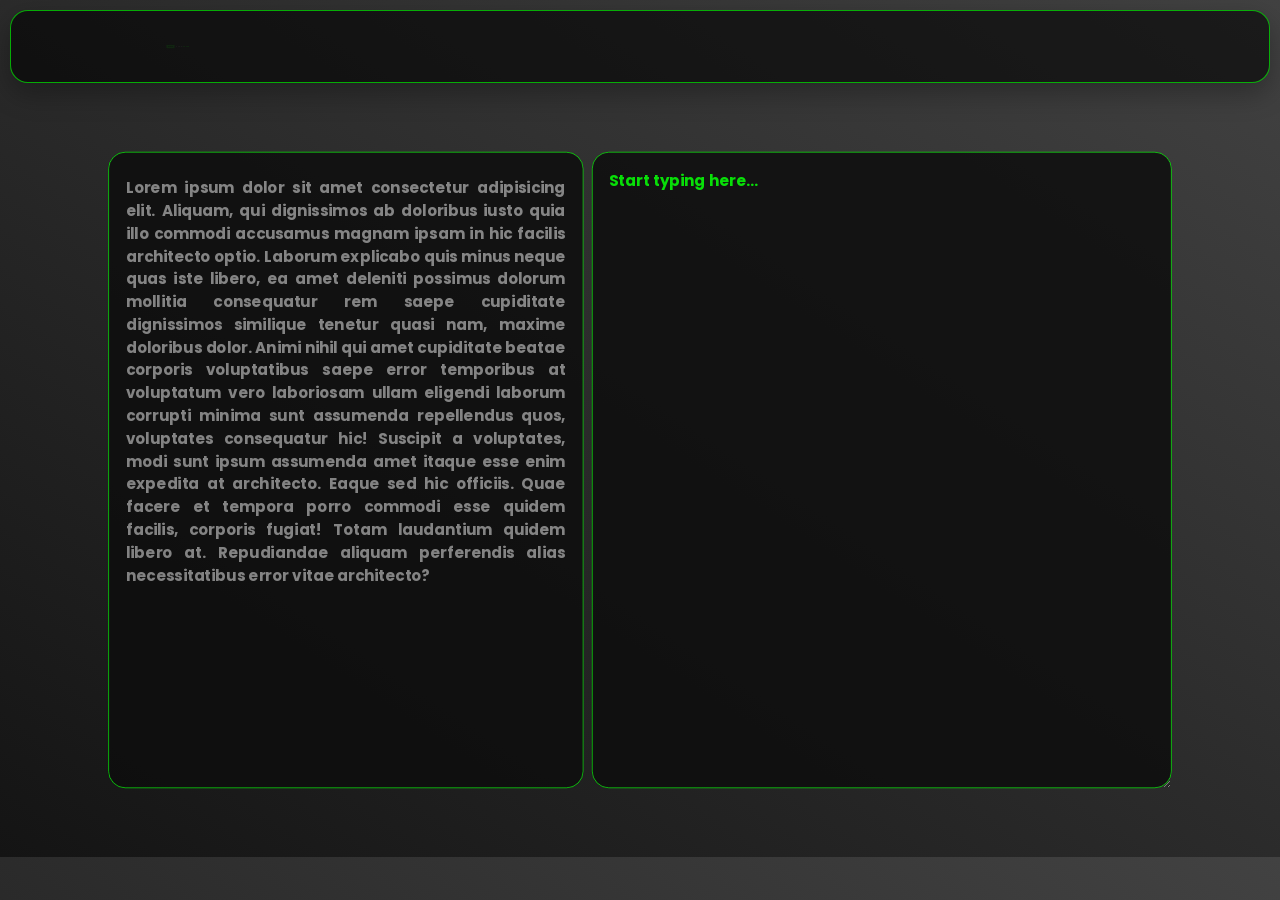
<file: templates/test.html>
<!DOCTYPE html>
<html lang="en">

<head>
    <meta charset="UTF-8">
    <meta name="viewport" content="width=device-width, initial-scale=1.0">
    <title>Test Your Typing Speed</title>
    <link rel="stylesheet" href="/static/css/test.css">
</head>

<body>
    <main>
        <section class="top">
            <nav class="test-nav">
                <div class="back-logo">
                    <button onclick="goBack()" class="back-btn">Go Back</button>
                    <h1 class="brand"><a href="/templates/index.html">Typin<span>Speed</span></a></h1>
                </div>
                <ul class="stats">
                    <li id="timer" class="stat">Time: <span>00:00</span></li>
                    <li id="wpm" class="stat">WPM: <span>0</span></li>
                    <li id="accuracy" class="stat">Accuracy: <span>0<span>%</span></span></li>
                </ul>
            </nav>
        </section>
        <section class="bottom">
            <div class="left">
                <div class="paragraph">
                    <p class="para">Lorem ipsum dolor sit amet consectetur adipisicing elit. Aliquam, qui dignissimos ab
                        doloribus iusto quia illo commodi accusamus magnam ipsam in hic facilis architecto optio.
                        Laborum
                        explicabo quis minus neque quas iste libero, ea amet deleniti possimus dolorum mollitia
                        consequatur
                        rem saepe cupiditate dignissimos similique tenetur quasi nam, maxime doloribus dolor. Animi
                        nihil
                        qui amet cupiditate beatae corporis voluptatibus saepe error temporibus at voluptatum vero
                        laboriosam ullam eligendi laborum corrupti minima sunt assumenda repellendus quos, voluptates
                        consequatur hic! Suscipit a voluptates, modi sunt ipsum assumenda amet itaque esse enim expedita
                        at
                        architecto. Eaque sed hic officiis. Quae facere et tempora porro commodi esse quidem facilis,
                        corporis fugiat! Totam laudantium quidem libero at. Repudiandae aliquam perferendis alias
                        necessitatibus error vitae architecto?</p>
                </div>
            </div>
            <div class="right">
                <div class="input">
                    <textarea type="text" placeholder="Start typing here..."></textarea>
                </div>
            </div>
        </section>
    </main>
    <script src="https://cdn.jsdelivr.net/npm/gsap@3.15/dist/gsap.min.js"></script>
    <script src="/static/js/test.js"></script>
</body>

</html>
</file>
<file: static/css/test.css>
@import url("https://fonts.googleapis.com/css2?family=Montserrat:ital,wght@0,100..900;1,100..900&family=Poppins:ital,wght@0,400;0,500;0,600;0,700;0,800;0,900;1,400;1,500;1,600;1,700;1,900&display=swap");

* {
  margin: 0;
  padding: 0;
  box-sizing: border-box;
  font-family: "poppins", sans-serif;
  color: white;
}

*::selection {
  background-color: black;
  color: lime;
}

*::-webkit-scrollbar {
  width: 5px;
  overflow: hidden;
}

*::-webkit-scrollbar-track {
  background: black;
  border-radius: 10px;
}

*::-webkit-scrollbar-thumb {
  background-color: gray;
  border-radius: 10px;
}

*::-webkit-scrollbar-thumb:hover {
  background-color: rgb(0, 148, 0);
}

.page1 img::selection {
  background-color: transparent;
}

html,
body {
  width: 100%;
  overflow-x: hidden;
  background-image: linear-gradient(
    to top right,
    rgb(20, 20, 20),
    rgb(43, 43, 43),
    rgb(66, 66, 66)
  );
}

main {
  width: 100%;
  height: 100%;
  display: flex;
  flex-direction: column;
  align-items: center;
  justify-content: center;
}

.top {
  width: 100%;
  padding: 10px 10px 0 10px;
}

.test-nav {
  width: 100%;
  min-height: 72px;
  margin: 0 auto;
  padding: 14px 24px;
  display: flex;
  align-items: center;
  justify-content: space-between;
  gap: 20px;
  background-color: rgba(0, 0, 0, 0.6);
  border: 1px solid rgba(0, 255, 0, 0.65);
  border-radius: 18px;
  box-shadow: 0 10px 28px rgba(0, 0, 0, 0.3);
}

.test-nav .back-logo h1 {
  font-weight: 800;
  font-size: 26px;
}

.test-nav .back-logo h1 a {
  text-decoration: none;
  color: rgb(150, 150, 150);
}

.test-nav .back-logo h1 a span {
  color: lime;
}

.test-nav .back-logo h1 a:hover {
  text-decoration: underline;
  text-decoration-color: lime;
  text-underline-offset: 5px;
  color: lime;
}

.test-nav .back-logo h1 a:hover span {
  color: rgb(150, 150, 150);
}

.back-logo {
  display: flex;
  align-items: center;
  gap: 18px;
}

.back-btn {
  background-color: lime;
  color: #101010;
  text-decoration: none;
  font-weight: 700;
  font-size: 15px;
  padding: 8px 16px;
  border-radius: 10px;
  transition:
    transform 0.25s ease,
    box-shadow 0.25s ease;
}

.back-btn:hover {
  transform: translateY(-1px);
  box-shadow: 0 8px 18px rgba(0, 255, 0, 0.25);
}

.brand {
  font-size: 1.45rem;
  font-weight: 800;
  letter-spacing: 0.02em;
  color: rgb(150, 150, 150);
}

.stats {
  display: flex;
  align-items: center;
  justify-content: center;
  gap: 24px;
  list-style: none;
}

.stat {
  font-size: 18px;
  font-weight: 700;
  color: lime;
  letter-spacing: 0.02em;
}

.stat span {
  color: rgb(150, 150, 150);
}

.stat span span {
  color: orangered;
}

.bottom {
  width: 100%;
  height: 86vh;
  padding: 10px;
  display: flex;
  align-items: center;
  justify-content: space-between;
  gap: 10px;
}

.bottom .left {
  width: 45%;
  height: 100%;
  display: flex;
  align-items: center;
  justify-content: center;
  gap: 10px;
}

.bottom .left .paragraph {
  width: 100%;
  height: 100%;
  display: flex;
  align-items: center;
  justify-content: center;
  background-color: rgba(0, 0, 0, 0.6);
  border-radius: 20px;
}

.bottom .left .paragraph p {
  overflow-y: auto;
  width: 100%;
  height: 94%;
  font-size: 18px;
  font-weight: 700;
  color: rgb(150, 150, 150);
  text-align: justify;
  border: none;
  border-radius: 20px;
  outline: none;
  padding: 5px 20px;
}

.bottom .right {
  width: 55%;
  height: 100%;
  display: flex;
  align-items: center;
  justify-content: center;
}

.bottom .right .input {
  width: 100%;
  height: 100%;
  display: flex;
  align-items: center;
  justify-content: center;
}

.bottom .right .input textarea {
  width: 100%;
  height: 100%;
  font-size: 18px;
  background-color: rgba(0, 0, 0, 0.6);
  text-align: justify;
  font-weight: 700;
  color: lime;
  border: none;
  border-radius: 20px;
  outline: none;
  padding: 20px;
}

.bottom .right .input textarea::placeholder {
  color: lime;
}

.bottom .left,
.bottom .right {
  height: 100%;
  display: flex;
  align-items: center;
  justify-content: center;
  background-color: rgb(35, 35, 35);
  border: 1px solid lime;
  border-radius: 20px;
}

@media (max-width: 768px) {
  .test-nav {
    flex-direction: column;
    align-items: stretch;
  }

  .back-logo,
  .stats {
    justify-content: space-between;
    width: 100%;
  }

  .stats {
    flex-wrap: wrap;
    gap: 12px;
  }

  .stat {
    font-size: 0.9rem;
  }
}
</file>
